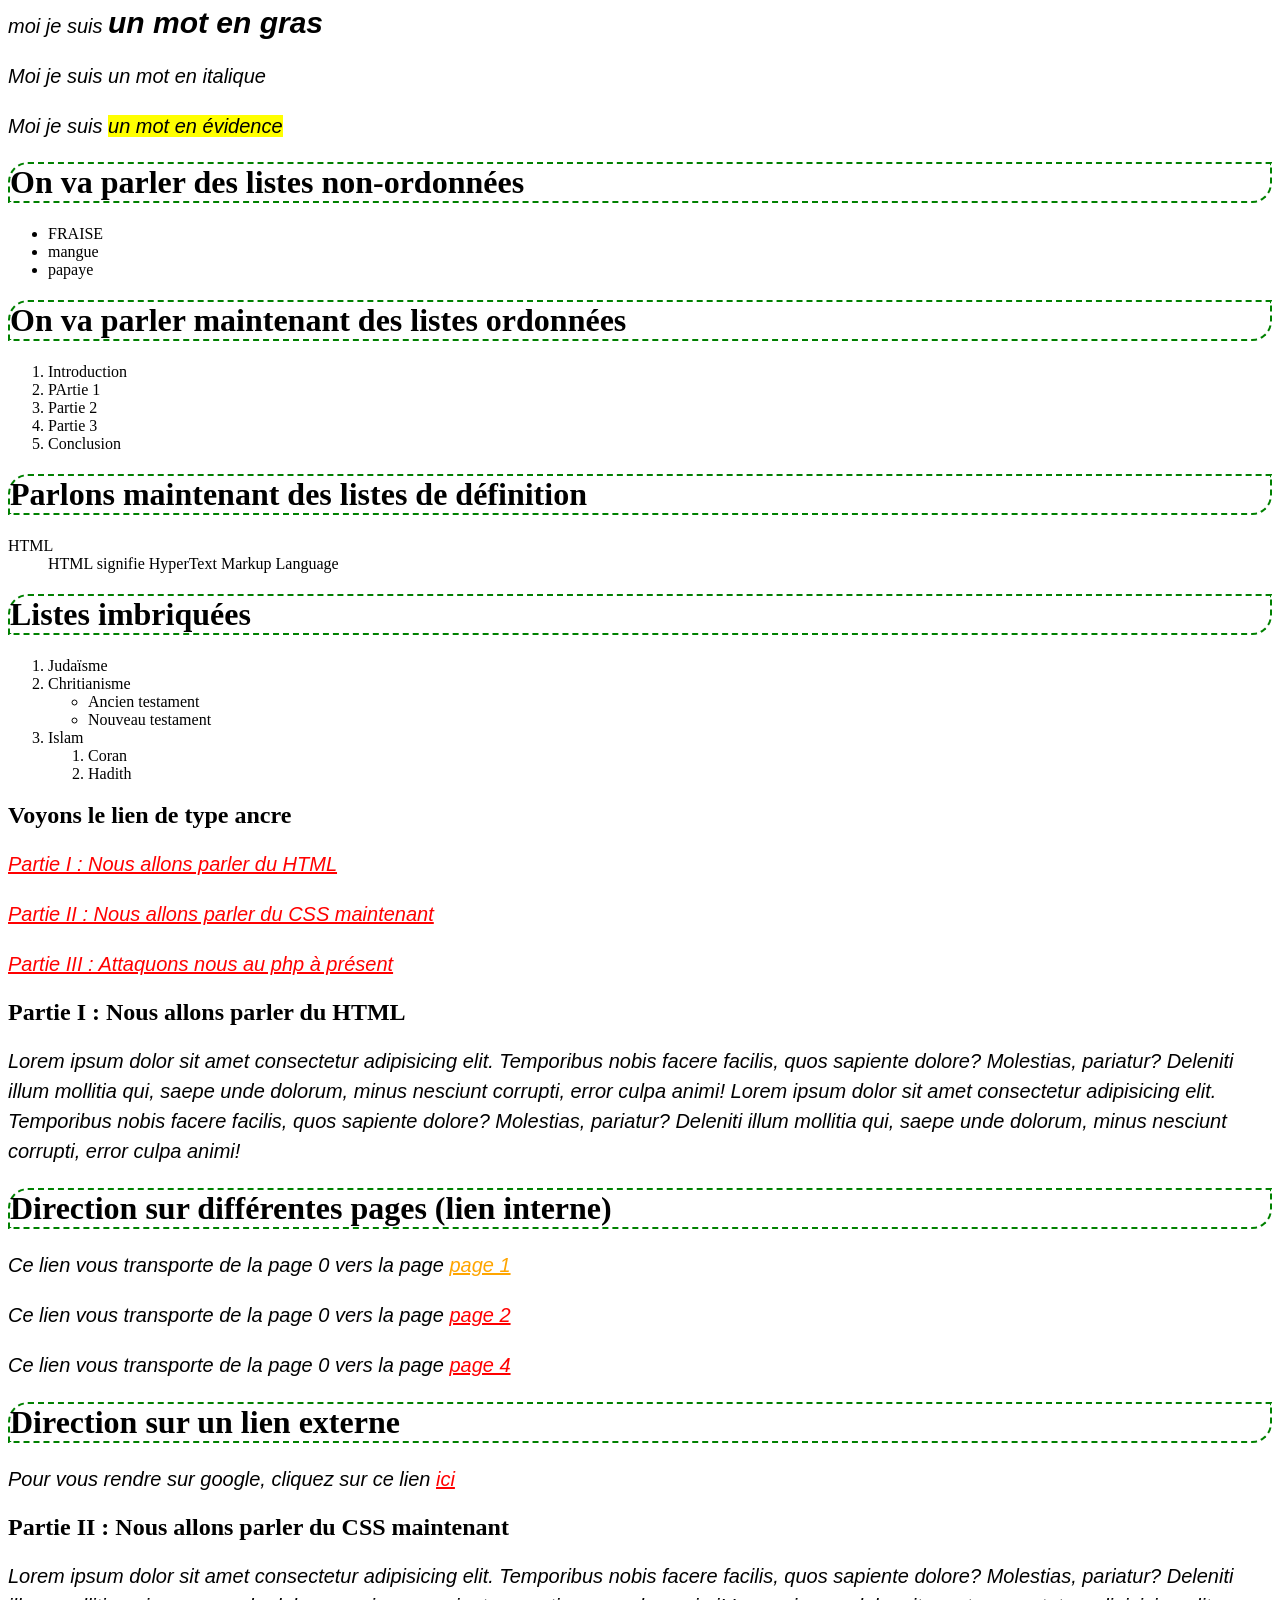
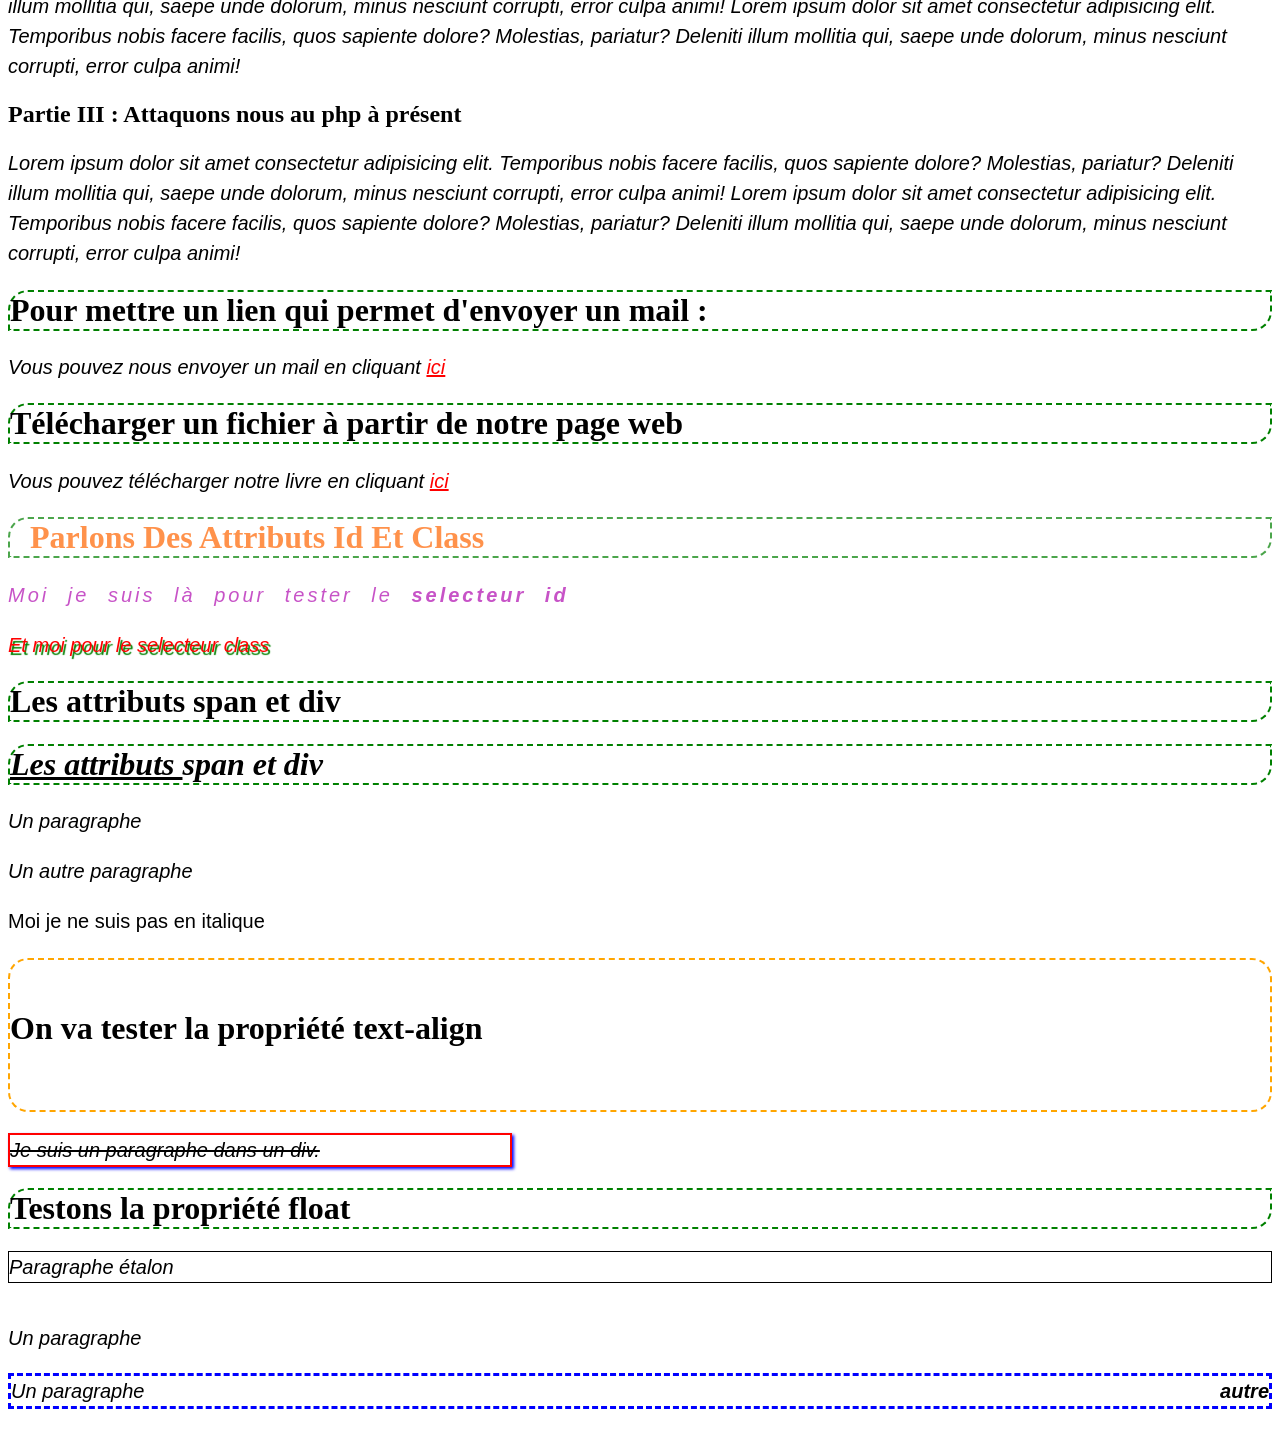
<file: projets pdf/page0.html>
<html lang="en">
    <head>
        <meta charset="UTF-8">
        <meta name="viewport" content="width=device-width, initial-scale=1.0">
        <title>Ma première page web</title>
        <!--Première méthode pour faire du CSS (mettre cela dans la balise style au sein du head)-->
        <!--<style>
            p{
                color: blue;
                font-size: 16 px;
            }
        </style>
        -->
        <link rel="stylesheet" href="style0.css">
    </head>
    <body>
        <!--Parlons des balises strong, em et mark-->
        <p>moi je suis <strong class="test_px_em_1">un mot en gras</strong></p>
        <p>Moi je suis <em class="test_px_em_2"> un mot en italique</em></p>
        <p>Moi je suis <mark>un mot en évidence</mark> </p>
        <!--les listes non ordonnées-->
        <h1>On va parler des listes non-ordonnées</h1>
        <ul>
            <li> FRAISE </li>
            <li>mangue</li>
            <li>papaye</li>
        </ul>
        <!--les listes ordonnées-->
        <h1>On va parler maintenant des listes ordonnées</h1>
        <ol>
            <li>Introduction</li>
            <li>PArtie 1</li>
            <li>Partie 2</li>
            <li>Partie 3</li>
            <li>Conclusion</li>
        </ol>
        <!--Pour les listes de définition, tjrs suivre cette architecture,
        i.e mettre le tout dans la balise dl puis mettre dt avant dd-->
        <h1>Parlons maintenant des listes de définition</h1>
        <dl>
            <dt>HTML</dt>
            <dd>HTML signifie HyperText Markup Language</dd>
        </dl>
        <!--les listes imbriquées-->
        <h1>Listes imbriquées</h1>
        <ol>
            <li>Judaïsme</li>
            <li>Chritianisme</li>
                <ul>
                    <li>Ancien testament</li>
                    <li>Nouveau testament</li>
                </ul>
            <li>Islam</li>
            <ol>
                    <li>Coran</li>
                    <li>Hadith</li>
            </ol>
        </ol>

        <h2>Voyons le lien de type ancre</h2>
        <!--Le lien de type ancre permet de mettre un lien qui redirige vers une autre section de 
        notre site web-->
        <!--Deuxième méthode pour faire du CSS (mettre directement dans les balises)-->
        <!--        <p style="color : red ; font-size: 32 px;">Sommaire (Cliquez sur une partie pour y accéder directement) </p>
        -->
        <!--
        <ol>
            <li> <a href="#partie1">Partie I : Nous allons parler du HTML </a></li>
            <li> <a href="#partie2">Partie II : Nous allons parler du CSS maintenant</a></li>
            <li> <a href="#partie3"> Partie III : Attaquons nous au php à présent</a></li>
        </ol>
        -->
        <p> <a href="#partie1"> Partie I : Nous allons parler du HTML </a></p>
        <p> <a href="#partie2"> Partie II : Nous allons parler du CSS maintenant </a></p>
        <p> <a href="#partie3"> Partie III : Attaquons nous au php à présent </a></p>
        <h2 id="partie1"> Partie I : Nous allons parler du HTML </h2>
        <p>Lorem ipsum dolor sit amet consectetur adipisicing elit. 
            Temporibus nobis facere facilis, quos sapiente dolore? Molestias, pariatur? 
            Deleniti illum mollitia qui, saepe unde dolorum, minus nesciunt corrupti, error culpa animi!
            Lorem ipsum dolor sit amet consectetur adipisicing elit. 
            Temporibus nobis facere facilis, quos sapiente dolore? Molestias, pariatur? 
            Deleniti illum mollitia qui, saepe unde dolorum, minus nesciunt corrupti, error culpa animi!
        </p>
        <!--Direction vers des pages internes d'un même site web-->
        <h1>Direction sur différentes pages (lien interne)</h1>
        <p>Ce lien vous transporte de la page 0 vers la page <a href="page1.html">page 1</a></p>
        <p>Ce lien vous transporte de la page 0 vers la page <a href="Sous-dossier/Page2.html">page 2</a></p>
        <p>Ce lien vous transporte de la page 0 vers la page <a href="../page4.html">page 4</a></p>
        <!-- moi je suis un commentaire-->
         <!--Direction sur un lien externe à notre site web-->
        <h1>Direction sur un lien externe</h1>
        <p>Pour vous rendre sur google, cliquez sur ce lien <a href="http://google.fr" target="_blank"> ici </a></p>
        <!--La valeur _blank de l'attribut target permet de rediriger en allant sur un autre onglet ou une
        nouvelle fenêtre-->

        <h2 id="partie2"> Partie II : Nous allons parler du CSS maintenant </h2>
        <p>Lorem ipsum dolor sit amet consectetur adipisicing elit. 
            Temporibus nobis facere facilis, quos sapiente dolore? Molestias, pariatur? 
            Deleniti illum mollitia qui, saepe unde dolorum, minus nesciunt corrupti, error culpa animi!
            Lorem ipsum dolor sit amet consectetur adipisicing elit. 
            Temporibus nobis facere facilis, quos sapiente dolore? Molestias, pariatur? 
            Deleniti illum mollitia qui, saepe unde dolorum, minus nesciunt corrupti, error culpa animi!
        </p>
        <h2 id="partie3"> Partie III : Attaquons nous au php à présent </h2>
        <p>Lorem ipsum dolor sit amet consectetur adipisicing elit. 
            Temporibus nobis facere facilis, quos sapiente dolore? Molestias, pariatur? 
            Deleniti illum mollitia qui, saepe unde dolorum, minus nesciunt corrupti, error culpa animi!
            Lorem ipsum dolor sit amet consectetur adipisicing elit. 
            Temporibus nobis facere facilis, quos sapiente dolore? Molestias, pariatur? 
            Deleniti illum mollitia qui, saepe unde dolorum, minus nesciunt corrupti, error culpa animi!
        </p>
        <!--lien pour envoyer un mail-->
        <h1>Pour mettre un lien qui permet d'envoyer un mail : </h1>
        <p>Vous pouvez nous envoyer un mail en cliquant <a href="mailto:aboubakr@gmail.com"> ici </a></p>
        <!--lien pour télécharger un fichier pdf, txt ou autres-->
        <h1>Télécharger un fichier à partir de notre page web</h1>
        <p>Vous pouvez télécharger notre livre en cliquant <a href="1-html_css.pdf"> ici </a></p>
        <!--Usage des selecteurs id et class pour le CSS-->
        <h1 id="titre1">Parlons des attributs id et class </h1>
        <p id="para_1">Moi je suis là pour tester le <strong> selecteur id </strong></p>
        <p class="para_2">Et moi pour le selecteur class</p>
        <!--Les attributs span et div-->
        <h1>Les attributs span et div</h1>
        <div class="container">
            <h1><span class="souligne"> Les attributs </span> span et div </h1>
            <p>Un paragraphe</p>
            <p>Un autre paragraphe</p>
        </div>
        <div>
            <p class="normal"> Moi je ne suis pas en italique</p>
        </div>
        <h1 class="Testeur">On va tester la propriété text-align</h1>
        <p class="pdiv"> Je suis un paragraphe dans un div. </p>
        <h1> Testons la propriété float </h1>
        <p class="pétal">Paragraphe étalon</p>
        <p class="p1">Un paragraphe </p>
        <p class="p2">Un <strong> autre </strong> paragraphe</p>
    </body>
</html>
</file>
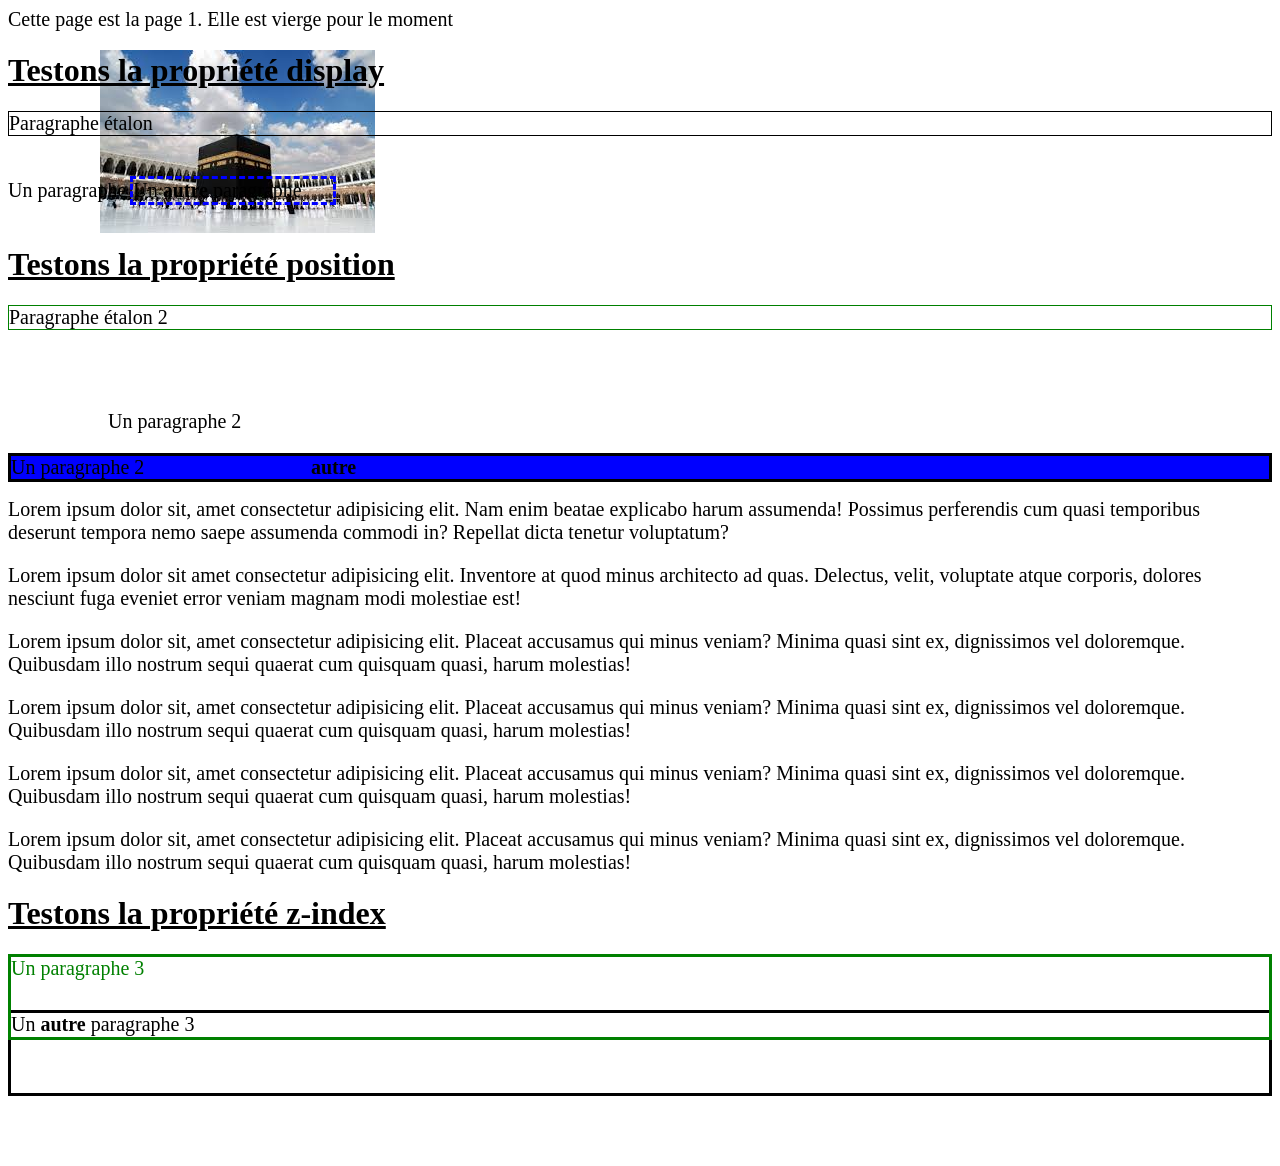
<file: projets pdf/page1.html>
<html lang="en">
<head>
    <meta charset="UTF-8">
    <meta name="viewport" content="width=device-width, initial-scale=1.0">
    <title>Ma page 1</title>
    <link rel="stylesheet" href="style1.css">
</head>
<body>
    <p>Cette page est la page 1. Elle est vierge pour le moment</p>
    <h1> Testons la propriété display </h1>
    <p class="petal">Paragraphe étalon</p>
    <p class="p1">Un paragraphe </p>
    <p class="p2">Un <strong> autre </strong> paragraphe</p>
    <h1> Testons la propriété position </h1>
    <p class="petal-2">Paragraphe étalon 2</p>
    <p class="para2-1">Un paragraphe 2</p> 
    <p class="para2-2">Un <strong> autre </strong> paragraphe 2</p>
    <br>
    <br>
    <p>Lorem ipsum dolor sit, amet consectetur adipisicing elit. Nam enim beatae explicabo harum 
        assumenda! Possimus perferendis cum quasi temporibus deserunt tempora nemo saepe assumenda 
        commodi in? Repellat dicta tenetur voluptatum?</p>
    <p>Lorem ipsum dolor sit amet consectetur adipisicing elit. Inventore at quod minus architecto ad 
        quas. Delectus, velit, voluptate atque corporis, dolores nesciunt fuga eveniet error veniam 
        magnam modi molestiae est!</p>
    <p>
        Lorem ipsum dolor sit, amet consectetur adipisicing elit. Placeat accusamus qui minus veniam? 
        Minima quasi sint ex, dignissimos vel doloremque. Quibusdam illo nostrum sequi quaerat cum 
        quisquam quasi, harum molestias!
    </p>
    <p>
        Lorem ipsum dolor sit, amet consectetur adipisicing elit. Placeat accusamus qui minus veniam? 
        Minima quasi sint ex, dignissimos vel doloremque. Quibusdam illo nostrum sequi quaerat cum 
        quisquam quasi, harum molestias!
    </p>
    <p>
        Lorem ipsum dolor sit, amet consectetur adipisicing elit. Placeat accusamus qui minus veniam? 
        Minima quasi sint ex, dignissimos vel doloremque. Quibusdam illo nostrum sequi quaerat cum 
        quisquam quasi, harum molestias!
    </p>
    <p>
        Lorem ipsum dolor sit, amet consectetur adipisicing elit. Placeat accusamus qui minus veniam? 
        Minima quasi sint ex, dignissimos vel doloremque. Quibusdam illo nostrum sequi quaerat cum 
        quisquam quasi, harum molestias!
    </p>
    <h1> Testons la propriété z-index </h1>
    <p class="para3-1">Un paragraphe 3</p> 
    <p class="para3-2">Un <strong> autre </strong> paragraphe 3</p>
</body>
</html>
</file>
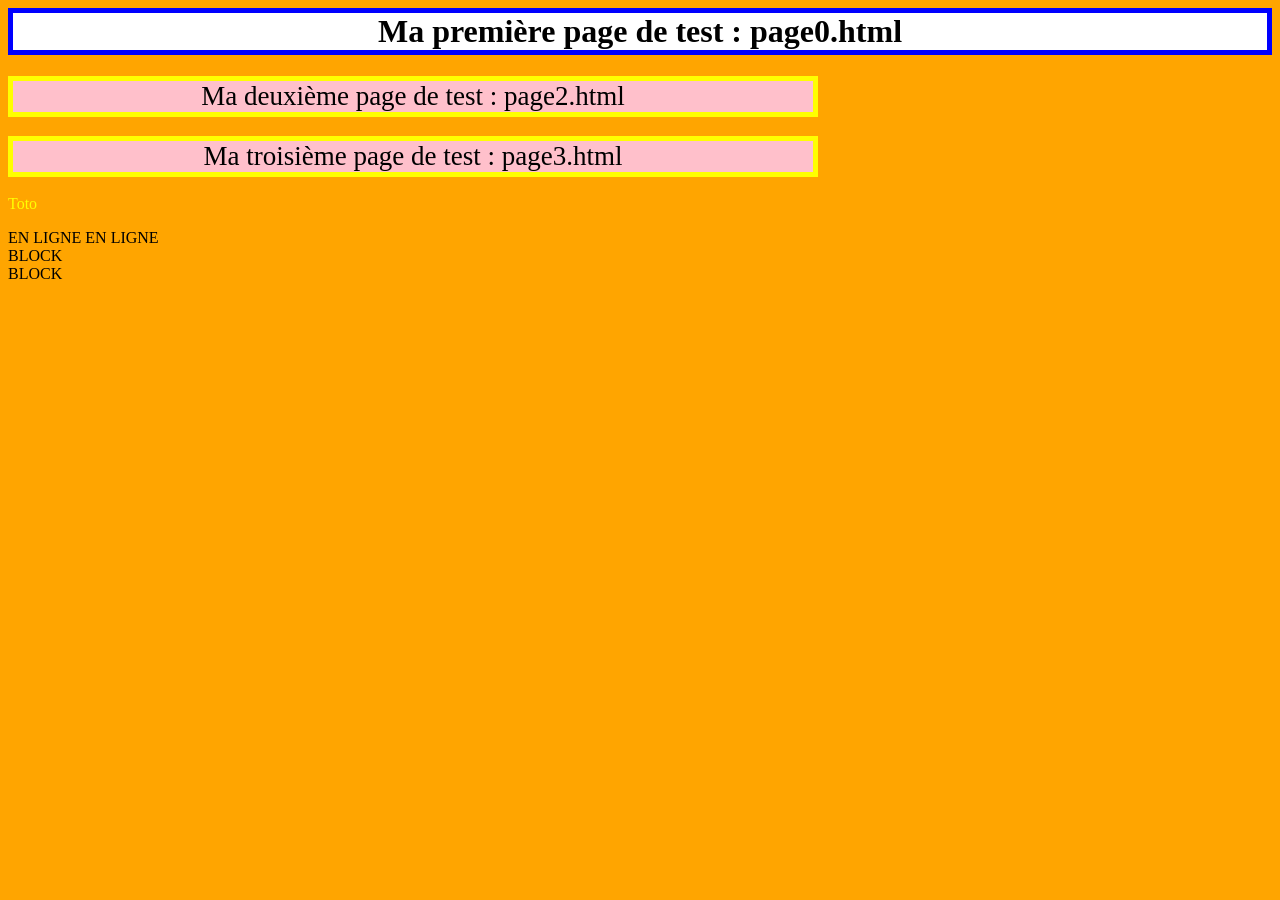
<file: projets tutos/page0.html>
<html lang="en">
<head>
    <meta charset="UTF-8">
    <meta name="viewport" content="width=device-width, initial-scale=1.0">
    <title>Page0 des tutos</title>
    <link rel="stylesheet" href="style0.css">
</head>
<body>
    <h1 id="power">Ma première page de test : page0.html</h1>
    <h1 class="looser">Ma deuxième page de test : page2.html</h1>
    <h1 class="looser">Ma troisième page de test : page3.html</h1>
    <p><a href="toto.html">Toto</a></p>
    <span>EN LIGNE</span>
    <span>EN LIGNE</span>
    <div>BLOCK</div>
    <div>BLOCK</div>
</body>
</html>
</file>
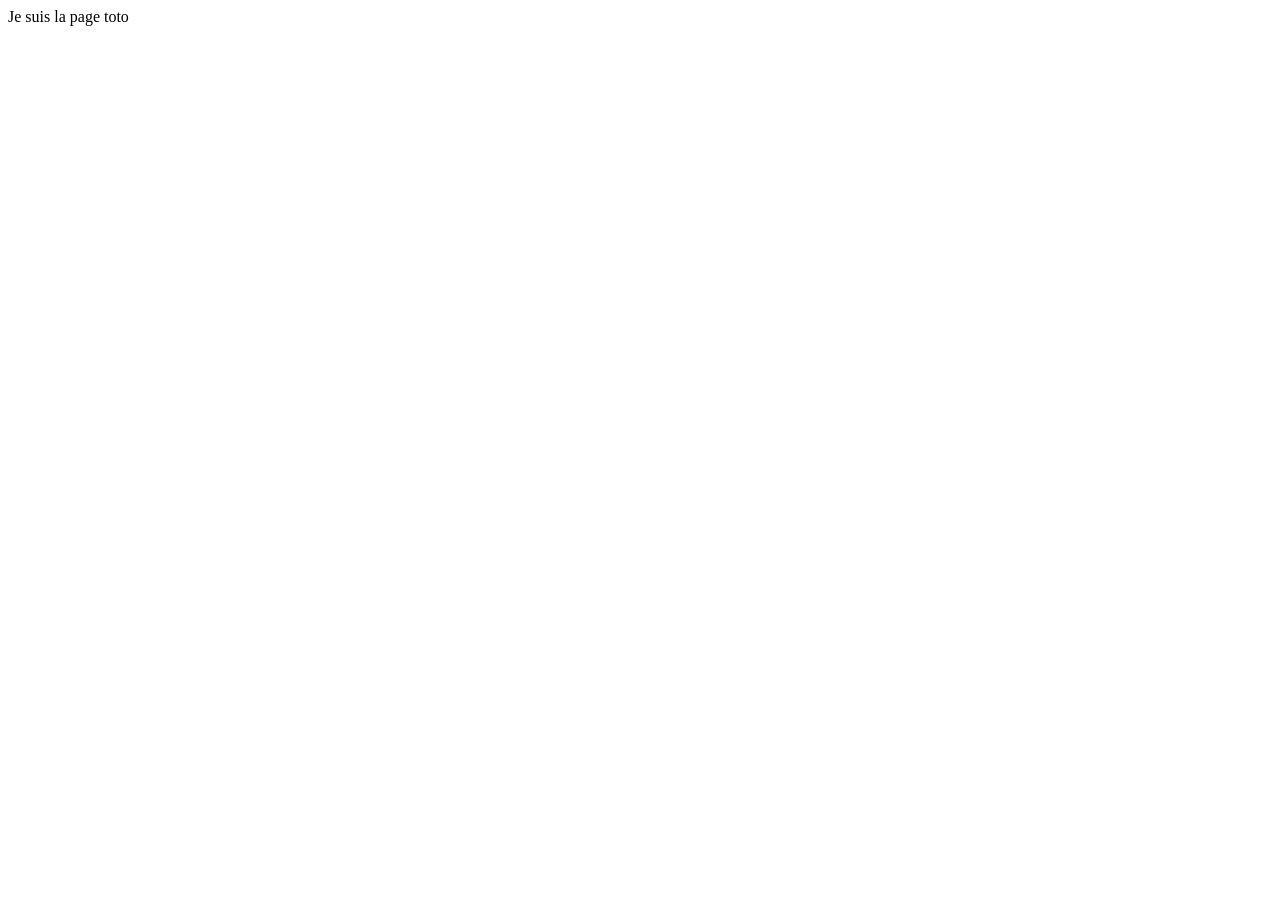
<file: projets tutos/toto.html>
<html lang="en">
<head>
    <meta charset="UTF-8">
    <meta name="viewport" content="width=device-width, initial-scale=1.0">
    <title>Page toto</title>
</head>
<body>
    <p>Je suis la page toto</p>
</body>
</html>
</file>
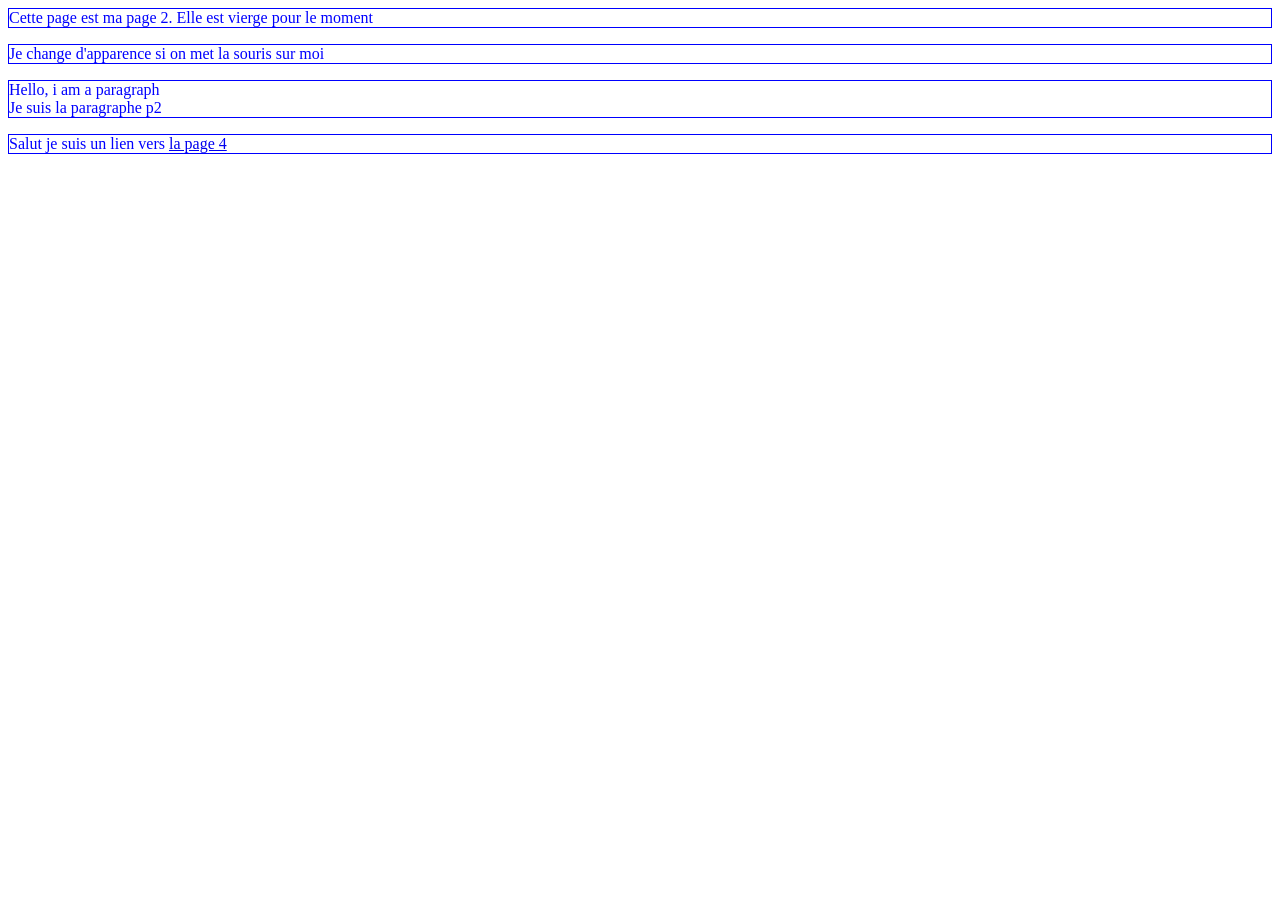
<file: projets pdf/Sous-dossier/Page2.html>
<html lang="en">
<head>
    <meta charset="UTF-8">
    <meta name="viewport" content="width=device-width, initial-scale=1.0">
    <title>Ma page 2</title>
    <link rel="stylesheet" href="style2.css">
</head>
<body>
    <p>Cette page est ma page 2. Elle est vierge pour le moment</p>
    <p class="p1">Je change d'apparence si on met la souris sur moi</p>
    <p class="p2"><br>Je suis la paragraphe p2</p>
    <p>Salut je suis un lien vers <a href="../../page4.html">la page 4</a></p>
</body>
</html>
</file>
<file: projets pdf/style0.css>
/* Je suis un commentaire en CSS*/
/*NB : NE JAMAIS METTRE D'ESPACE ENTRE LES VALEURS ET LES UNITES. PAR EXEMPLE NE PAS ECRIRE
10 px MAIS PLUTÔT ECRIRE 10px*/
/* font-size pour la taille de la police ; font-style pour italic ou normal ; font-weight pour gras
line-height pour l'espacement entre deux lignes, font-family pour le type de police i.e tahoma ou autres*/
/* body{
    padding : 0px; /* Faire ça pour s'assurer que chaque visiteur verra verra un résultat conforme
    à nos attentes
    margin : 0px;
}*/
p{
    font-size: 20px;
    font-style: italic ;
    line-height: 30px;
    font-family: Arial, Tahoma, Helvetica, garamond, sans-serif;

}
h1{
    border-width : 2px;
    border-style : dashed;
    border-color: green;
    border-top-left-radius: 20px;
    border-bottom-right-radius: 20px;
}
/* le dièse est là pour dire qu'il indique un id dans le HTML*/
#titre1{
   color : rgb(255,100,0) ; 
   font-weight: 650; /* comprise entre 100 (moins gras) et 900 (plus gras)*/
   opacity : 0.7; /* comprise entre 0 (totalement transparent) et 1 (totalement opaque)*/
   text-indent: 20px;
   text-transform: capitalize; /* gère l'aspect des caractères (miniscules ou majuscules) prend les valeurs
   uppercase pour majuscule, lowercase pour minuscule et capitalize pour première lettre en Maj.*/
}
#para_1{
    color : rgba(175,10,175,0.7) ;/* niveau de red, green et blue et opacité*/
    letter-spacing: 3px; /* pour l'espacement entre les lettres d'un mot*/ 
    word-spacing: 10px; /* pour l'espacement entre les mots*/
}
/* le point est là pour dire qu'il indique une class dans le HTML*/
.para_2{
    color : red ;
    text-shadow: 2px 3px 1px green; /* gère l'effet d'ombre d'un texte. 1ère valeur : déplacement 
    horizontal de l'ombre, seconde verticale, 3ième rayon de propagation de l'ombre et 4ième couleur*/
}
.souligne{
    text-decoration: underline;
}
.container{
    font-style: italic ; /* pour gérer l'inclinaison oblique ou italic ou normal ou inherit (pour hériter
    du style de son parent)*/
}
a[href]{
    color:red ;
}
a[href*=page1]{
    color: orange ;
}
.test_px_em_1{
    font-size: 30px; /* pour gérer la taille des textes*/
}
.test_px_em_2{
    font-size: 5 em; 
}
div {
    font-style: normal;
}
.normal{
    font-style: inherit;
}
.pdiv{
    width : 500px;
    border : 2px solid red ;
    text-align: justify ; /* pour l'alignement du texte left, right, center, justify ou inherit*/
    text-decoration: line-through ; /* pour la décoration en prenant les valeurs underline, overline,
    line-through (texte barré), blink, inherit, none.*/
    /* overline : trait au dessus, line-through : barré.*/
    box-shadow: 2px 2px 3px blue; /* gère l'effet d'ombre d'une boite. 1ère valeur : déplacement 
    horizontal de l'ombre, seconde verticale, 3ième rayon de propagation de l'ombre et 4ième couleur*/
}

.testeur{
    border-width : 2px;
    border-style : dashed; /*peut prendre les valeurs solid (trait plein), dashed (tiret), dotted (pointillé)...*/
    border-color : orange;
    border-radius: 20px; /*pour arrondir les bords*/
    padding-top: 50px; /*marge intérieure supérieure. Possible d'utiliser padding-right,left ou bottom*/
    width : auto ; /*width pour la largeur et height pour la hauteur*/
    height : 100px ;
}
.pétal{
    border : 1px solid black;
}
.p1{
    float : left ; /*sert à positionner un élément*/
}
.p2{
    border : 3px dashed blue ;
    clear : left ; /*Pour que l'élément qui suit un flottant en question se place en dessous de ce
     flottant en question. Elle accepte trois valeurs : left, right ou both. left pour que l'élément se 
     place en dessous d'un float left. right pour float right et both pour soit float left ou float right*/
     /*utilisé tjrs à la suite d'un float.*/
}
.p2 strong{
    float : right ;
}
</file>
<file: projets pdf/style1.css>
body{
    /*background-color: orange;*/
    background-image: url("image_ka\'ba.jpg");
    background-repeat: no-repeat; /*Prend les valeurs : repeat-x (repète seulement horizontalement), 
    repeat-y (verticalement), no-repeat ou repeat (par défaut)*/
    background-position: 100px 50px; /*Prend deux valeurs : valeur 1 : décallage horizontal vers la 
    droite et valeur 2: décallage vers le bas*/
    background-attachment: scroll ; /*prend les valeurs : fixed (pour que l'image défile en même temps 
    qu'on descend sur la page) et scroll (pour bloquer l'image)*/
}

p{
    font-size: 20px;
    /*text-decoration: underline ;*/
               
}
h1{
    text-decoration: underline;
}
.petal{
    border : 1px solid black;
    /*height: 200px;
    width:250px;
    background-image: url("image_ka\'ba.jpg");*/
}
.p1{
    display: inline-block ; /*sert à changer le type d'un élément. Peut prendre les valeurs inline, block
    et inline-block. 1 élément de type inline-block sera considéré comme inline mais on pourra modifier
    sa hauteur et sa largeur.*/
}
.p2{
    border : 3px dashed blue ;
   display: inline-block ;
   width : 200px; 
}
.petal-2{
    border : 1px solid green;
}
.para2-1{
    position : relative ; /* position permet de positionner des éléments. Il peut prendre les valeurs
    fixed, relative et absolute*/
    left : 100px; /* Si on prend relative, om choisi right/left et top/bottom comme fait ici. */
    top : 60px;
}
.para2-2{
    background-color: blue;
    border : 3px solid black;
    position : relative ;
    top : 60px;
}
.para2-2 strong{
    position : absolute ; 
    left : 300px; /* Se met par rapport à son élément parent para2-2*/
}
.para3-1{
    color : green ;
    border : 3px solid green ;
    height : 80px ;
    position : relative;
    z-index : 2; /*La propriété z-index permet de placer une bordure ou une image en premier par rapport
    à une autre (celle qui a le z-index grand sera en premier plan par rapport à l'autre*/
}
.para3-2{
    color : black ;
    border : 3px solid black ;
    height : 80px ;
    position : relative;
    bottom : 50px;
    z-index : 1;
}
</file>
<file: projets tutos/style0.css>
body{
    background-color: orange;
}
/*h1{
    border : 3px dashed red;
    background-color: white;
    text-align: center;
}*/
a{
    text-decoration : none;
    color : yellow;
}
a:hover{ /*Cela signifie lorsque le lien sera survolé par le curseur de la souris, alors on fait tous ça*/
    color : white;
    text-decoration: underline;
    border-top : 1px solid white;
}
a:visited{ /*Cela signifie lorsque le lien sera visité une fois, alors on fait ça*/
    color : brown;
}
#power{
    border : 5px solid blue;
    background-color : white;
    text-align: center;
}
.looser{
    border : 5px solid yellow;
    background-color : pink;
    text-align: center;
    width : 800px;
    font-weight : normal;
    font-size : 27px;
}
</file>
<file: projets pdf/Sous-dossier/style2.css>
p{
    border : 1px solid blue;
    color : blue;
}
.p1:hover{
    color : red;
}
.p2::before{
    content:"Hello, i am a paragraph"
}
a:visited{
    color : green;
}

@media screen and (max-width : 300px){ 
    p{
        border : 3px dashed orange;
        color : green ;
        display: inline-block;
    }
}
</file>
